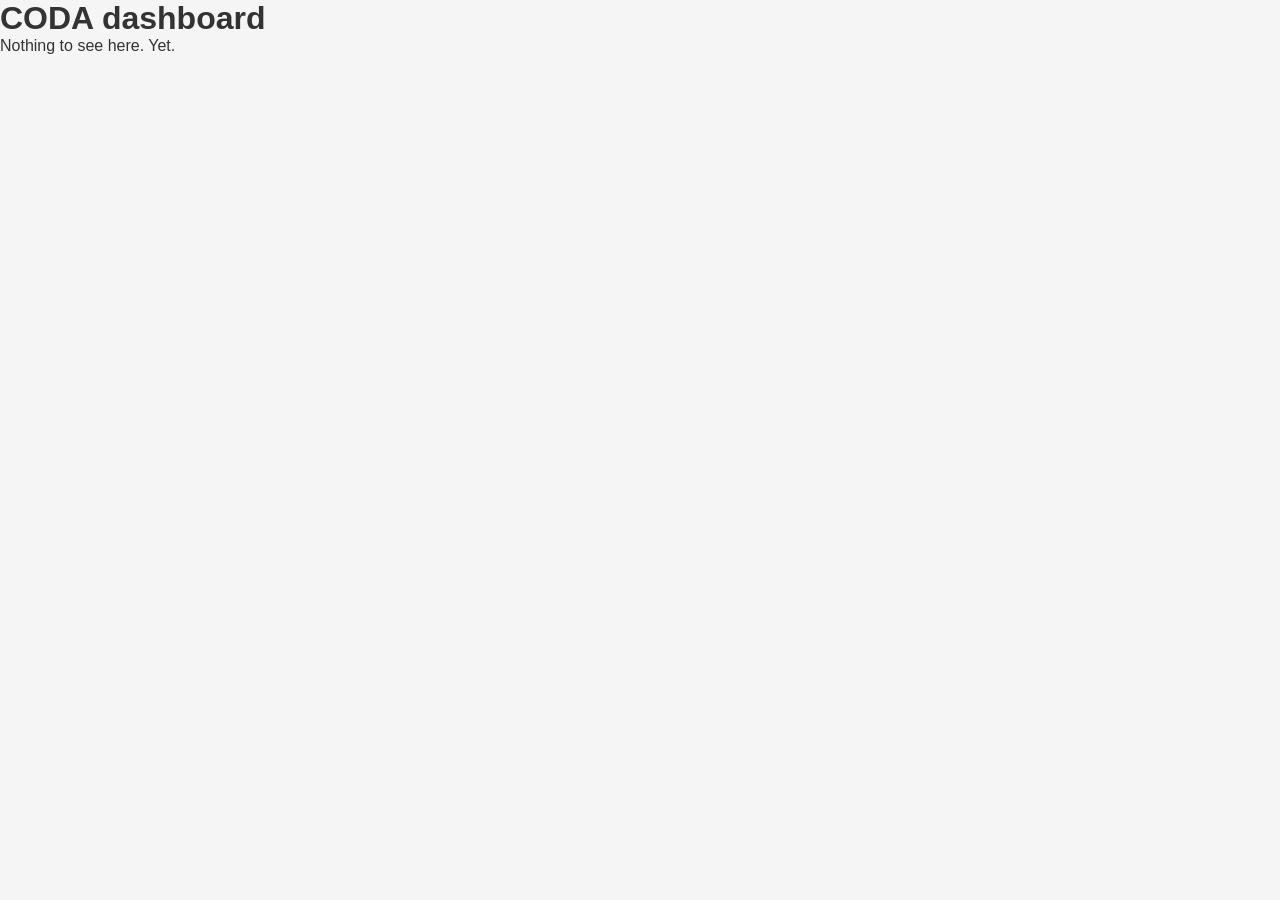
<file: jinja_skeleton_template.html>
<!--Basic (skeleton) HTML template for the CODA dashboard-->

<!DOCTYPE html>
<html lang="en">
    <head>
        <meta charset="UTF-8">
        <meta name="viewport" content="width=device-width, initial-scale=1.0">
        <title>CODA dashboard</title>
        <link rel="stylesheet" href="style.css">
    </head>
        <body>
            <h1>CODA dashboard</h1>
            <p>Nothing to see here. Yet.</p>           
        </body>
</html>
</file>
<file: style.css>
/* Stylesheet for the CODA dashboard */

/* Global resets */
* {
    margin: 0;
    padding: 0;
    box-sizing: border-box;
}

/* Base styles */
body {
    font-family: 'Ubuntu', sans-serif;
    color: #333;
    padding: 0;
    background-color: #f5f5f5;
}

/* Center the main content */
main {
    max-width: 100%;
    margin: 0;
    padding: 0 2rem;
}

/* Center the filters */
.p-form--inline {
    display: flex;
    flex-direction: row;
    justify-content: center;
    align-items: center;
}

/* Issue cards */
.issue-card {
    background: #fff;
    border-radius: 8px;
    padding: 20px;
    margin-bottom: 20px;
    box-shadow: 0 2px 4px rgba(0, 0, 0, 0.1);
    transition: box-shadow 0.3s ease-in-out;
    max-width: 100%;
    width: 100%;
}

.issue-card:hover {
    box-shadow: 0 4px 8px rgba(0, 0, 0, 0.15);
}

.issue-card h2 {
    font-size: 1.2em;
    margin-bottom: 10px;
}

.issue-card h2 a {
    color: #333;
    text-decoration: none;
}

.issue-card h2 a:hover {
    text-decoration: underline;
    color: #666;
}

.issue-tags {
    margin-bottom: 0;
}

/* Issue description */
.issue-description {
    font-size: 0.95em;
    color: #555;
    line-height: 1.4;
}

.issue-description h1 {
    font-size: 1.5em;
    margin: 0;
    display: inline;
}

.issue-description h2,
.issue-description h3,
.issue-description h4,
.issue-description h5,
.issue-description h6 {
    display: inline;
    margin: 0;
}

.issue-description p {
    margin: 0.3em 0;
}

/* Issue metadata */
.issue-meta {
    display: flex;
    flex-wrap: wrap;
    gap: 15px;
    margin-bottom: 15px;
    font-size: 0.9em;
    color: #666;
}

.issue-meta span {
    display: inline-flex;
    align-items: center;
    gap: 4px;
}

/* Navigation */
.p-navigation__row--25-75 {
    max-width: 100vw !important;
    width: 100% !important;
    padding-left: 0;
    padding-right: 1rem;
}

/* Make sure nav is always visible */
.p-navigation__nav {
    display: flex !important;
    align-items: center !important;
    justify-content: center;
    height: 100% !important;
}

/* Make sure nav items don't wrap to the next line */
.p-navigation__items {
    display: flex !important;
    flex-wrap: nowrap !important;
}

.row {
    padding-top: 2rem !important;
}

/* Force Vanilla to use CSS Grid for issue cards */
.issues-grid {
    display: grid;
    gap: 20px;
    padding: 0 2rem;
    align-items: stretch;
}

/* Desktop - 3 columns */
@media (min-width: 1024px) {
    .issues-grid {
        grid-template-columns: repeat(3, 1fr);
    }
}

/* Tablet - 2 columns */
@media (min-width: 640px) and (max-width: 1023px) {
    .issues-grid {
        grid-template-columns: repeat(2, 1fr);
    }

    /* Align clear button with dropdowns */
    .p-form--inline .p-form__group:last-child .p-button-neutral {
         margin-top: 0.5rem;
         margin-bottom: 0;
    }
}

/* Mobile - 1 column */
@media (max-width: 639px) {
    .issues-grid {
        grid-template-columns: repeat(1, 1fr) !important;
        padding: 0 1rem;
    }

    .p-navigation__row--25-75 {
        padding-left: 0 !important;
        padding-right: 0 !important;
    }

    .p-navigation__banner {
        display: flex;
        justify-content: space-between;
        align-items: center;
        padding: 0 1rem;
    }

    .p-navigation__nav {
        display: none;
        width: 100%;
        padding: 1rem;
    }

    .p-navigation__nav.is-open {
        display: block;
    }

    .p-navigation__items {
        flex-direction: column;
        gap: 1rem;
    }

    .p-navigation__item {
        width: 100%;
    }

    .p-navigation__link {
        display: block;
        padding: 0.5rem 0;
    }

    /* Make filters stack vertically on mobile */
    .p-form--inline {
        flex-direction: column;
        align-items: center;
    }

    .p-form--inline .p-form__group {
        max-width: 300px; /* Limit the width of form groups */
        width: 100%; /* Make form groups take full width up to the max-width */
    }

    /* Make select elements fill container but not too wide */
    .p-form__control {
        width: 100% !important;
        max-width: 300px; /* Match parent */
    }

        /* Center clear button */
    .p-form--inline .p-form__group:last-child {
        display: flex;
        justify-content: center;
    }

    .issue-card {
        padding: 15px;
        margin-bottom: 15px;
    }
}
</file>
